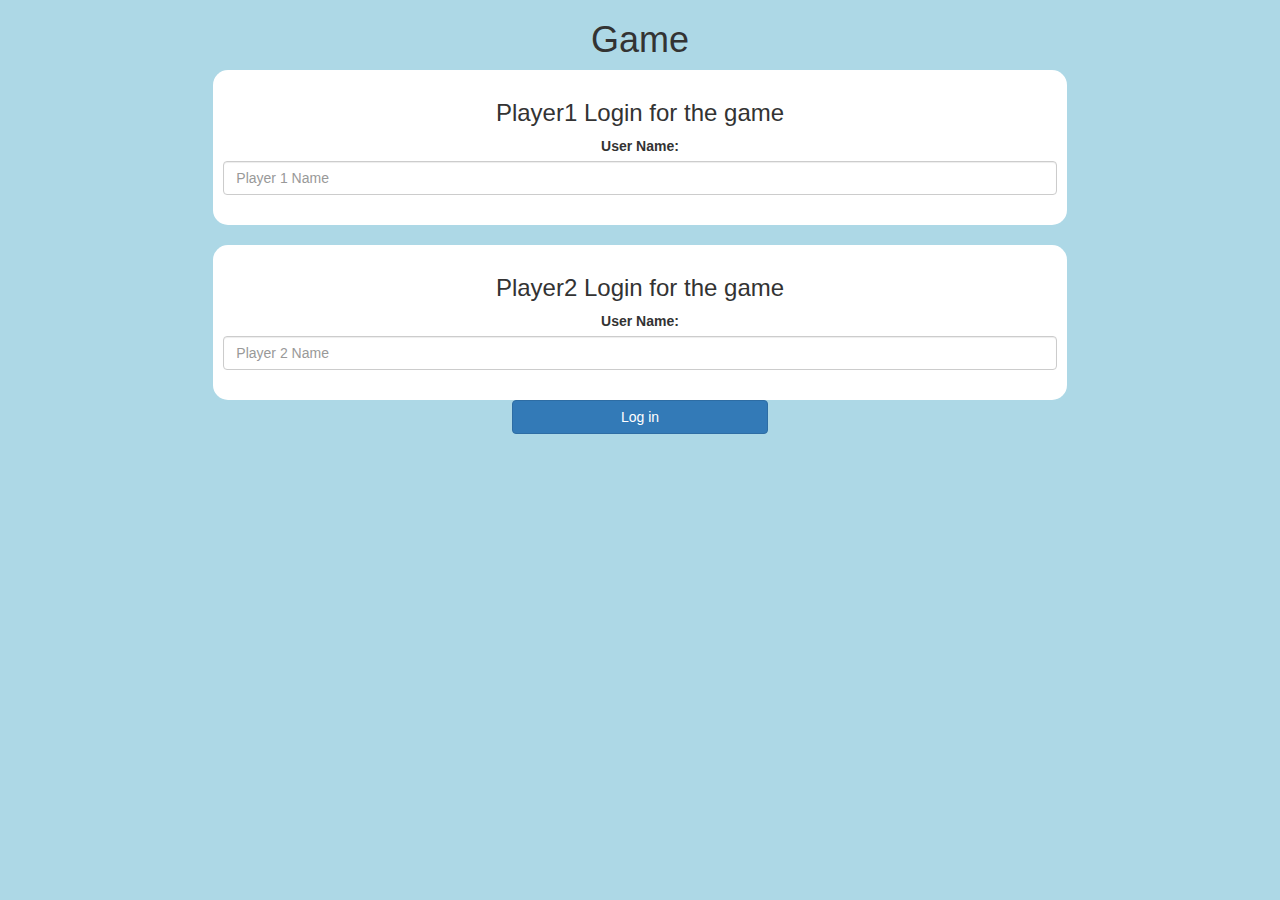
<file: index.html>
<!DOCTYPE html>
<html>
<head>
	<title>Guess The letter</title>

<meta name="viewport" content="width=device-width, initial-scale=1">
<link rel="stylesheet" href="https://maxcdn.bootstrapcdn.com/bootstrap/3.4.0/css/bootstrap.min.css">
<script src="https://ajax.googleapis.com/ajax/libs/jquery/3.4.1/jquery.min.js"></script>
<script src="https://maxcdn.bootstrapcdn.com/bootstrap/3.4.0/js/bootstrap.min.js"></script>

<link rel="stylesheet" type="text/css" href="game.css">

<script src="game_login.js"></script>
</head>
<body>
	<center>
		<h1>Game</h1>

		<div class="col=lg-4 col-sm-8 col-xs-11 login_div1">
			<h3 >Player1 Login for the game</h3>
			<label >User Name:</label>
			<input type="text" id="player1_name_input" class="form-control" placeholder="Player 1 Name">
			<br>
		</div>
        <br>
		<div class="col=lg-4 col-sm-8 col-xs-11 login_div1">
			<h3 >Player2 Login for the game</h3>
			<label >User Name:</label>
			<input type="text" id="player2_name_input" class="form-control" placeholder="Player 2 Name">
			<br>
		</div>
		<button style="width:20%" class="btn btn-primary" onclick="addUser()">Log in</button>
	</center>

</body>
</html>
</file>
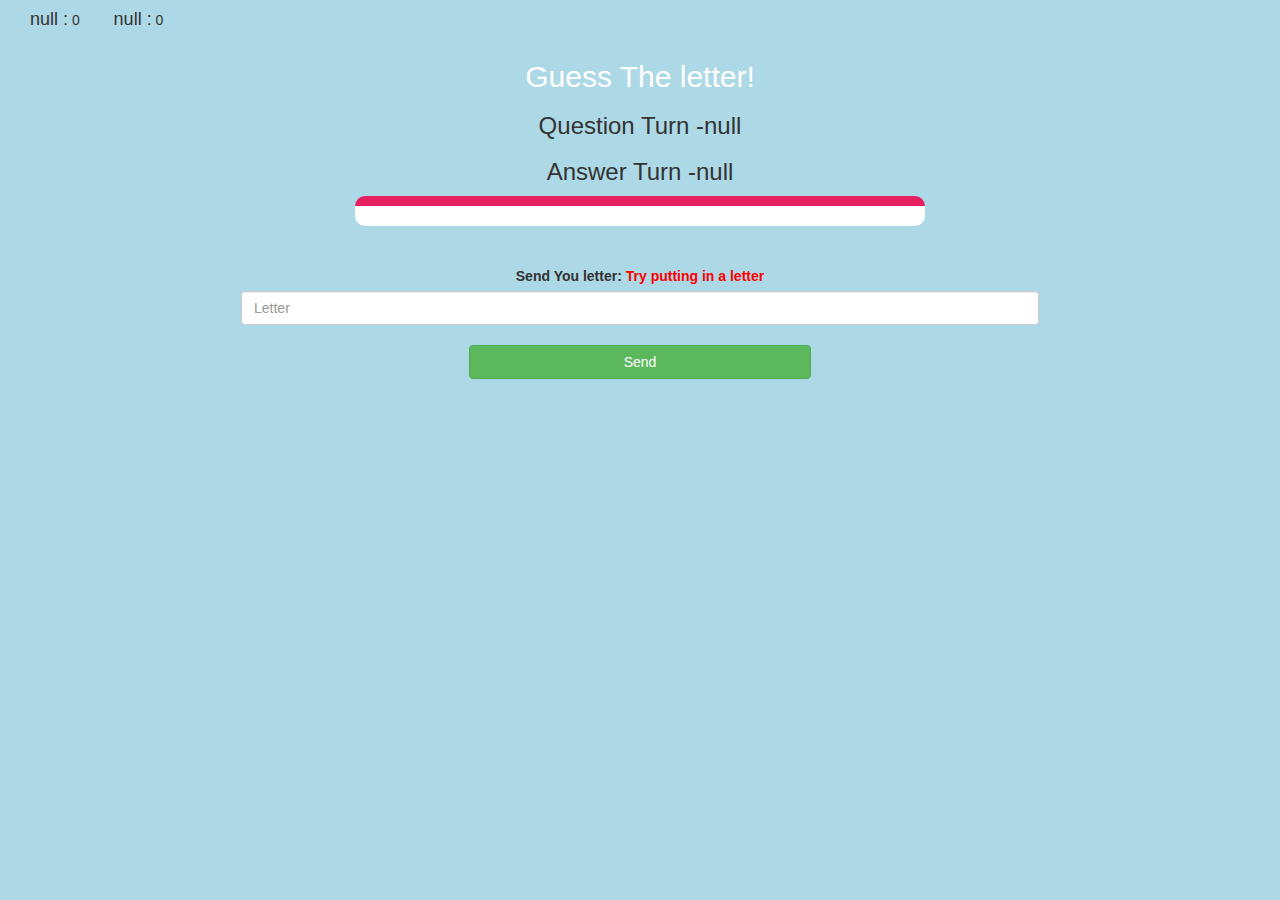
<file: game_page.html>
<!DOCTYPE html>
<html>
<head>
	<title>Guess The Word</title>

<meta name="viewport" content="width=device-width, initial-scale=1">
<link rel="stylesheet" href="https://maxcdn.bootstrapcdn.com/bootstrap/3.4.0/css/bootstrap.min.css">
<script src="https://ajax.googleapis.com/ajax/libs/jquery/3.4.1/jquery.min.js"></script>
<script src="https://maxcdn.bootstrapcdn.com/bootstrap/3.4.0/js/bootstrap.min.js"></script>

<link rel="stylesheet" type="text/css" href="game.css">
</head>
<body>
	<h4 id="player1_name"></h4> <span id="player1_score"></span>
	<h4 id="player2_name"></h4> <span id="player2_score"></span>

<div class="container">
	<center>
		<h2 style="color: white;">Guess The letter!</h2>
        <h3 id="player_question"></h3>
		<h3 id="player_answer"></h3>
        <div id="output" class="col-lg-6"></div>
		<br>
		<br>
		<label>Send You letter: <b style="color: red">Try putting in a letter
		</b>
		</label>
		<input type="text" id="word" class="form-control" placeholder="Letter">
		<br>
		<button onclick="send()" class="btn btn-success" style="width : 30%;">Send</button>
	</center>
</div>

<script src="game_page.js"></script>
</body>
</html>
</file>
<file: game.css>
body
{
	background: lightblue;
}

	.login_div1 , .login_div2
	{
		background: white;
		padding: 10px;
		float: none;
		border-radius: 15px;
	}


#player1_name , #player2_name
{
	display: inline-block;
	margin-left: 30px;
}
#word
{
	width: 70%;
}
#word_display
{
	letter-spacing: 5px;
}
#output
{
background: white;
border-radius: 10px;
border-top: 10px solid #e7205f;
padding: 10px;
float: none;
text-align: left;
}
</file>
